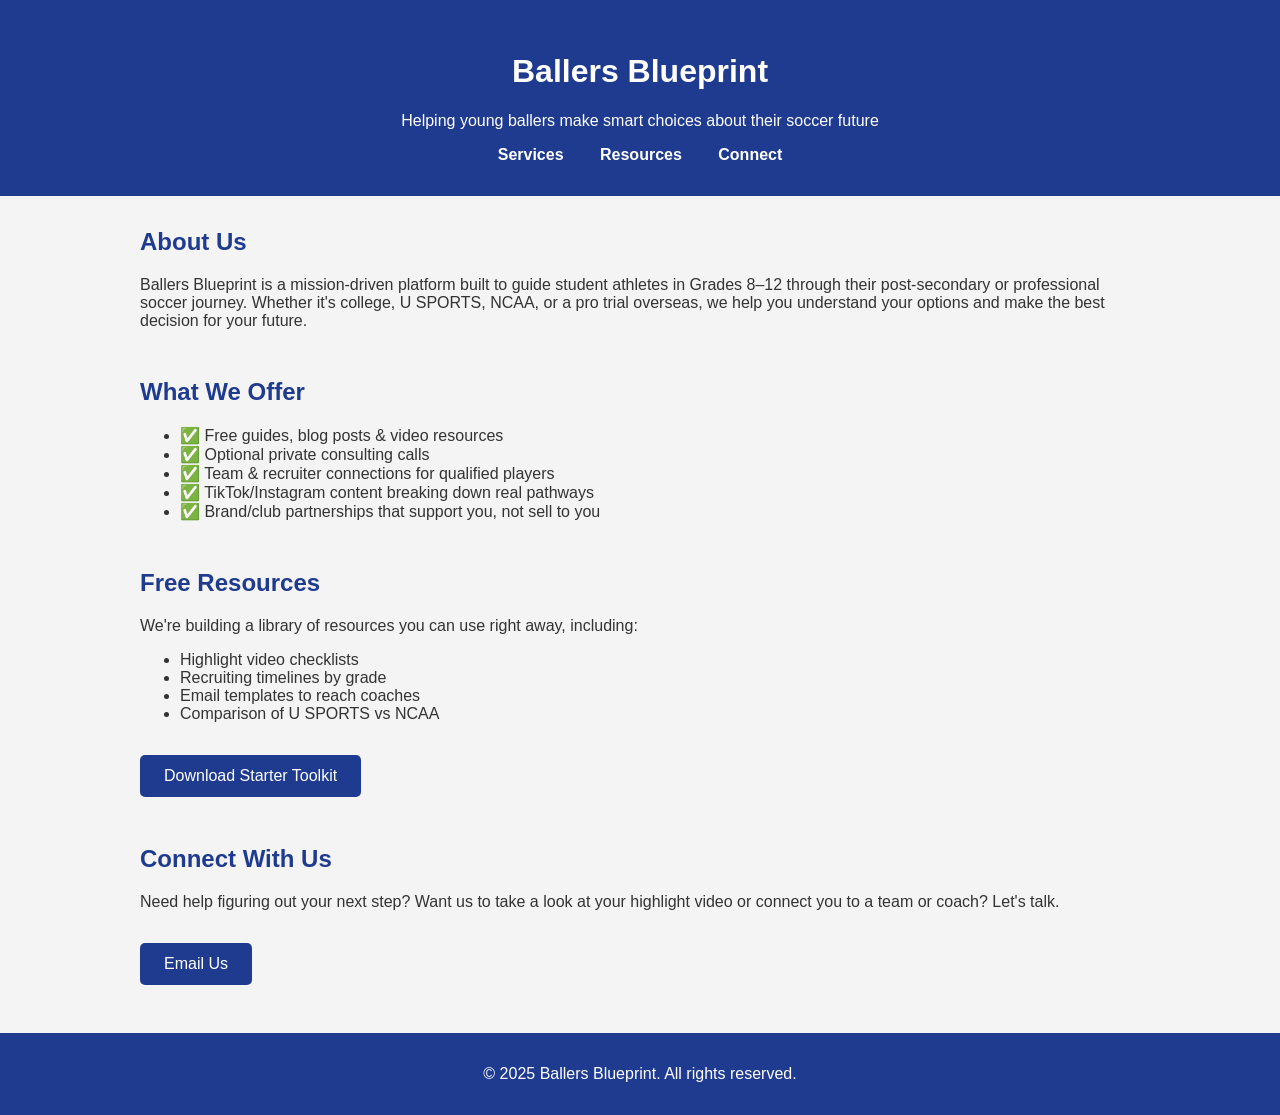
<file: Ballers_Blueprint_Website.html>
<!DOCTYPE html>
<html lang="en">
<head>
  <meta charset="UTF-8" />
  <meta name="viewport" content="width=device-width, initial-scale=1.0" />
  <title>Ballers Blueprint</title>
  <style>
    body { font-family: Arial, sans-serif; margin: 0; padding: 0; background: #f4f4f4; color: #333; }
    header { background: #1f3b8f; color: white; padding: 2rem 1rem; text-align: center; }
    nav a { color: white; margin: 0 1rem; text-decoration: none; font-weight: bold; }
    .container { max-width: 1000px; margin: 2rem auto; padding: 0 1rem; }
    .section { margin-bottom: 3rem; }
    h2 { color: #1f3b8f; }
    footer { text-align: center; background: #1f3b8f; color: white; padding: 1rem 0; margin-top: 3rem; }
    .btn { background: #1f3b8f; color: white; padding: 0.75rem 1.5rem; border: none; border-radius: 5px; cursor: pointer; text-decoration: none; display: inline-block; margin-top: 1rem; }
    .btn:hover { background: #244db3; }
  </style>
</head>
<body>
  <header>
    <h1>Ballers Blueprint</h1>
    <p>Helping young ballers make smart choices about their soccer future</p>
    <nav>
      <a href="#services">Services</a>
      <a href="#resources">Resources</a>
      <a href="#connect">Connect</a>
    </nav>
  </header>

  <div class="container">
    <section class="section" id="about">
      <h2>About Us</h2>
      <p>Ballers Blueprint is a mission-driven platform built to guide student athletes in Grades 8–12 through their post-secondary or professional soccer journey. Whether it's college, U SPORTS, NCAA, or a pro trial overseas, we help you understand your options and make the best decision for your future.</p>
    </section>

    <section class="section" id="services">
      <h2>What We Offer</h2>
      <ul>
        <li>✅ Free guides, blog posts & video resources</li>
        <li>✅ Optional private consulting calls</li>
        <li>✅ Team & recruiter connections for qualified players</li>
        <li>✅ TikTok/Instagram content breaking down real pathways</li>
        <li>✅ Brand/club partnerships that support you, not sell to you</li>
      </ul>
    </section>

    <section class="section" id="resources">
      <h2>Free Resources</h2>
      <p>We're building a library of resources you can use right away, including:</p>
      <ul>
        <li>Highlight video checklists</li>
        <li>Recruiting timelines by grade</li>
        <li>Email templates to reach coaches</li>
        <li>Comparison of U SPORTS vs NCAA</li>
      </ul>
      <a href="#" class="btn">Download Starter Toolkit</a>
    </section>

    <section class="section" id="connect">
      <h2>Connect With Us</h2>
      <p>Need help figuring out your next step? Want us to take a look at your highlight video or connect you to a team or coach? Let's talk.</p>
      <a href="mailto:info@ballersblueprint.com" class="btn">Email Us</a>
    </section>
  </div>

  <footer>
    <p>&copy; 2025 Ballers Blueprint. All rights reserved.</p>
  </footer>
</body>
</html>
</file>
